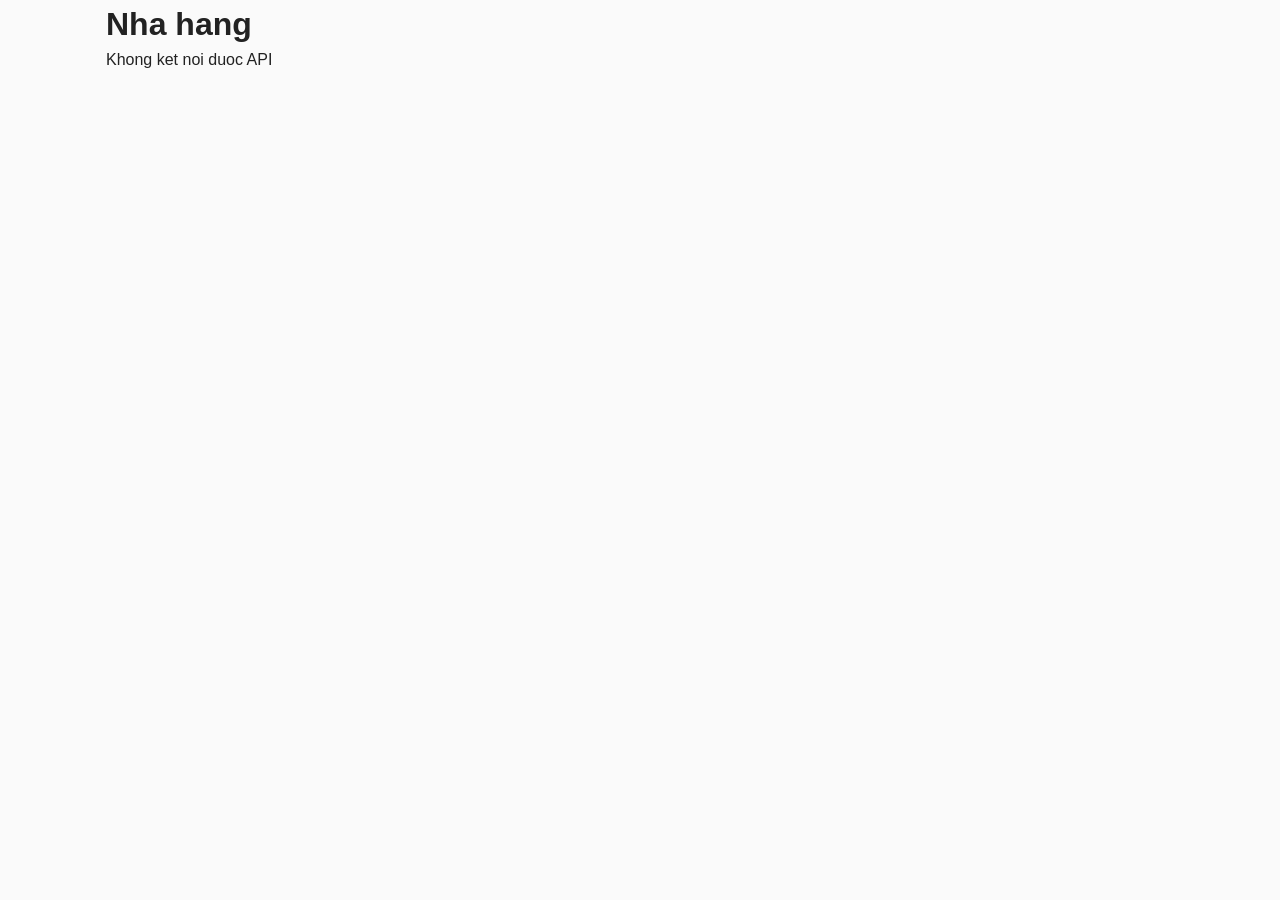
<file: frontend/customer/index.html>
<!DOCTYPE html>
<html lang="vi">
<head>
    <meta charset="UTF-8">
    <meta name="viewport" content="width=device-width, initial-scale=1.0">
    <title>Nha hang - Trang chu</title>
    <link rel="stylesheet" href="../assets/css/style.css">
</head>
<body>
    <div class="container">
        <h1>Nha hang</h1>
        <p id="status">Dang kiem tra ket noi API...</p>
    </div>

    <script src="../assets/js/api.js"></script>
    <script>
        apiRequest("/")
            .then(function (result) {
                document.getElementById("status").textContent = "API: " + result.message;
            })
            .catch(function () {
                document.getElementById("status").textContent = "Khong ket noi duoc API";
            });
    </script>
</body>
</html>
</file>
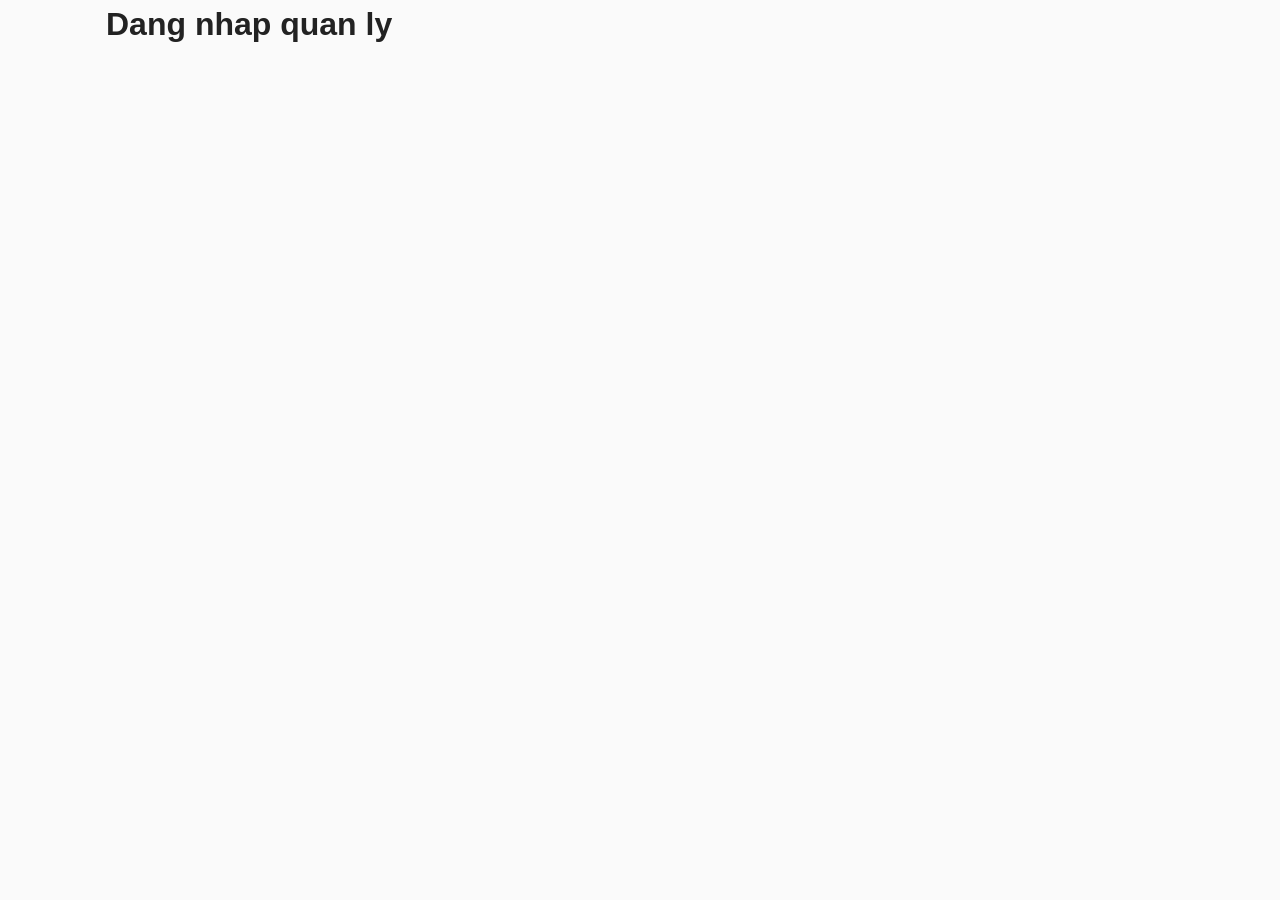
<file: frontend/admin/login.html>
<!DOCTYPE html>
<html lang="vi">
<head>
    <meta charset="UTF-8">
    <meta name="viewport" content="width=device-width, initial-scale=1.0">
    <title>Quan ly - Dang nhap</title>
    <link rel="stylesheet" href="../assets/css/style.css">
</head>
<body>
    <div class="container">
        <h1>Dang nhap quan ly</h1>
        <!-- TODO: form dang nhap, goi apiRequest("/auth/login", "POST", {...}) roi setToken(...) -->
    </div>

    <script src="../assets/js/api.js"></script>
</body>
</html>
</file>
<file: frontend/assets/css/style.css>
/* CSS dung chung cho ca khu customer va admin */
* {
    box-sizing: border-box;
    margin: 0;
    padding: 0;
}

body {
    font-family: Arial, Helvetica, sans-serif;
    line-height: 1.5;
    color: #222;
    background: #fafafa;
}

.container {
    max-width: 1100px;
    margin: 0 auto;
    padding: 0 16px;
}
</file>
